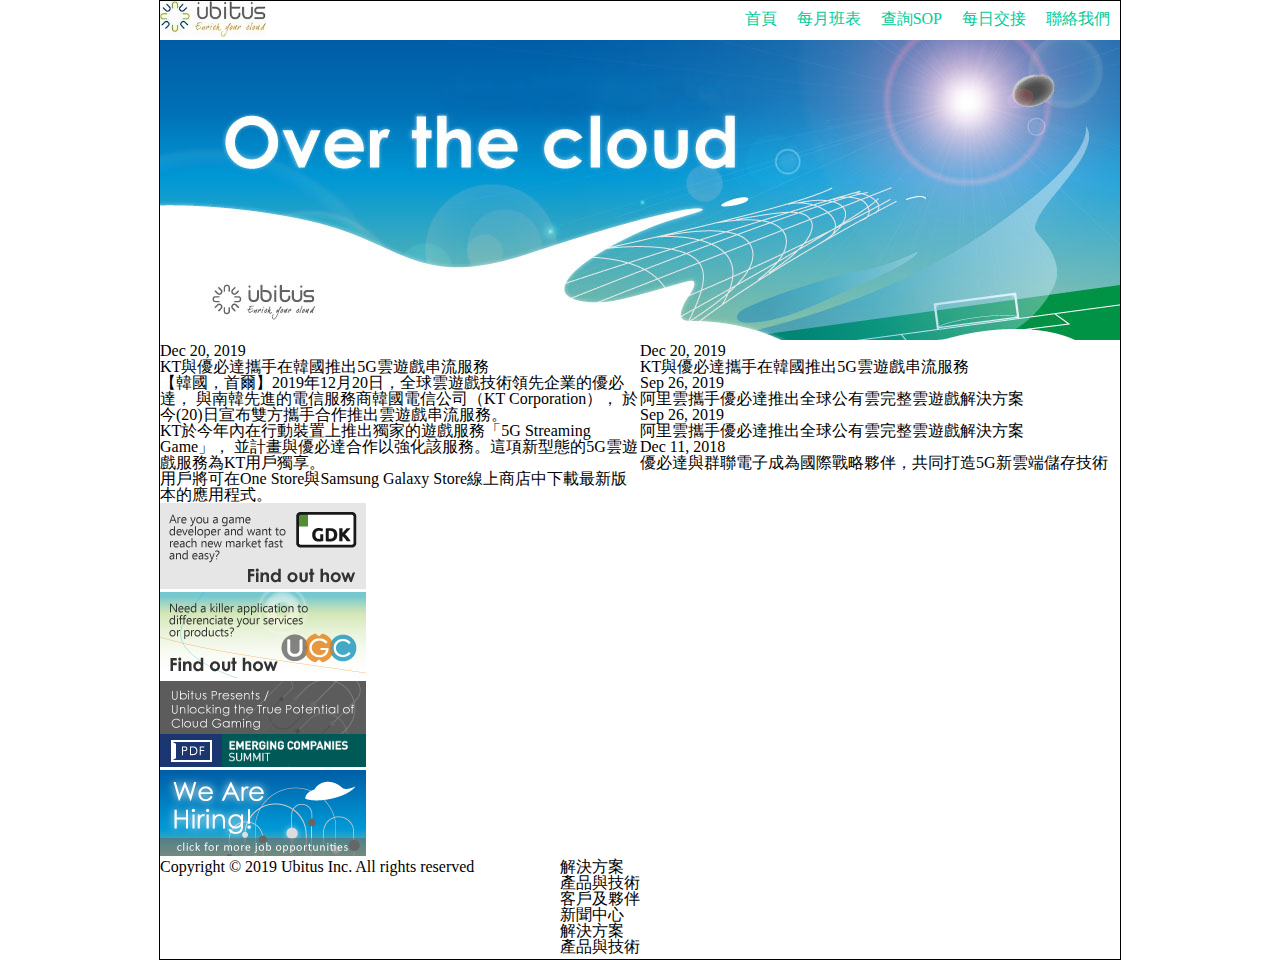
<file: index1.html>
<!DOCTYPE html>
<html lang="en">
<head>
    <meta charset="UTF-8">
    <meta name="viewport" content="width=device-width, initial-scale=1.0">
    <meta http-equiv="X-UA-Compatible" content="ie=edge">
    <link rel="stylesheet" href="css/all1.css">
    <title>NOC_交接網站</title>
</head>
<body>
    <div class="wrap">
    <div class="header">
        <img src="img/header_logo.jpg" alt="">
        <div class="menu">
            <ul>
                <li><a href="#">首頁</a></li>
                <li><a href="#">每月班表</a></li>
                <li><a href="#">查詢SOP</a></li>
                <li><a href="#">每日交接</a></li>
                <li><a href="#">聯絡我們</a></li>
            </ul> 
        </div>
        <div class="clear"></div>
    </div>
    <div class="body">
    <img src="img/WE2014_J.jpg" alt="">
    </div>
    <div class="footer">
        <div class="footer1">
            Dec 20, 2019</br>
            KT與優必達攜手在韓國推出5G雲遊戲串流服務</br>
            【韓國，首爾】2019年12月20日，全球雲遊戲技術領先企業的優必達，
            與南韓先進的電信服務商韓國電信公司（KT Corporation），
            於今(20)日宣布雙方攜手合作推出雲遊戲串流服務。</br>
            KT於今年內在行動裝置上推出獨家的遊戲服務「5G Streaming Game」，
            並計畫與優必達合作以強化該服務。這項新型態的5G雲遊戲服務為KT用戶獨享。</br>
            用戶將可在One Store與Samsung Galaxy Store線上商店中下載最新版本的應用程式。
        </div>
        <div class="footer2">
            <ul>
                <li>               
                Dec 20, 2019</br>
                KT與優必達攜手在韓國推出5G雲遊戲串流服務
                </li>
                <li>  
                Sep 26, 2019</br>
                阿里雲攜手優必達推出全球公有雲完整雲遊戲解決方案
                </li>
                <li>
                Sep 26, 2019</br>
                阿里雲攜手優必達推出全球公有雲完整雲遊戲解決方案
                </li>
                <li>
                 Dec 11, 2018</br>
                 優必達與群聯電子成為國際戰略夥伴，共同打造5G新雲端儲存技術
                </li>
            </ul>

        </div>
        <div class="clear"></div>
    </div>
    <div class="under">
        <ul>
            <li><img src="img/s_ad_1.jpg" alt=""></li>
            <li><img src="img/s_ad_2.jpg" alt=""></li>
            <li><img src="img/s_ad_3.jpg" alt=""></li>
            <li><img src="img/s_ad_4.jpg" alt=""></li>
        </ul>

        <div class="clear"></div>
    </div>    

<div class="under1">
    Copyright © 2019 Ubitus Inc. All rights reserved 
</div>
<div class="under2">
    <ul>
        <li>解決方案</li>
        <li>產品與技術</li>
        <li>客戶及夥伴</li>
        <li>新聞中心</li>
    </ul>
</div>
<div class="under3">
    <ul>
        <li>解決方案</li>
        <li>產品與技術</li>
    </ul>
</div>
<div class="clear"></div>







</div>
</body>
</html>
</file>
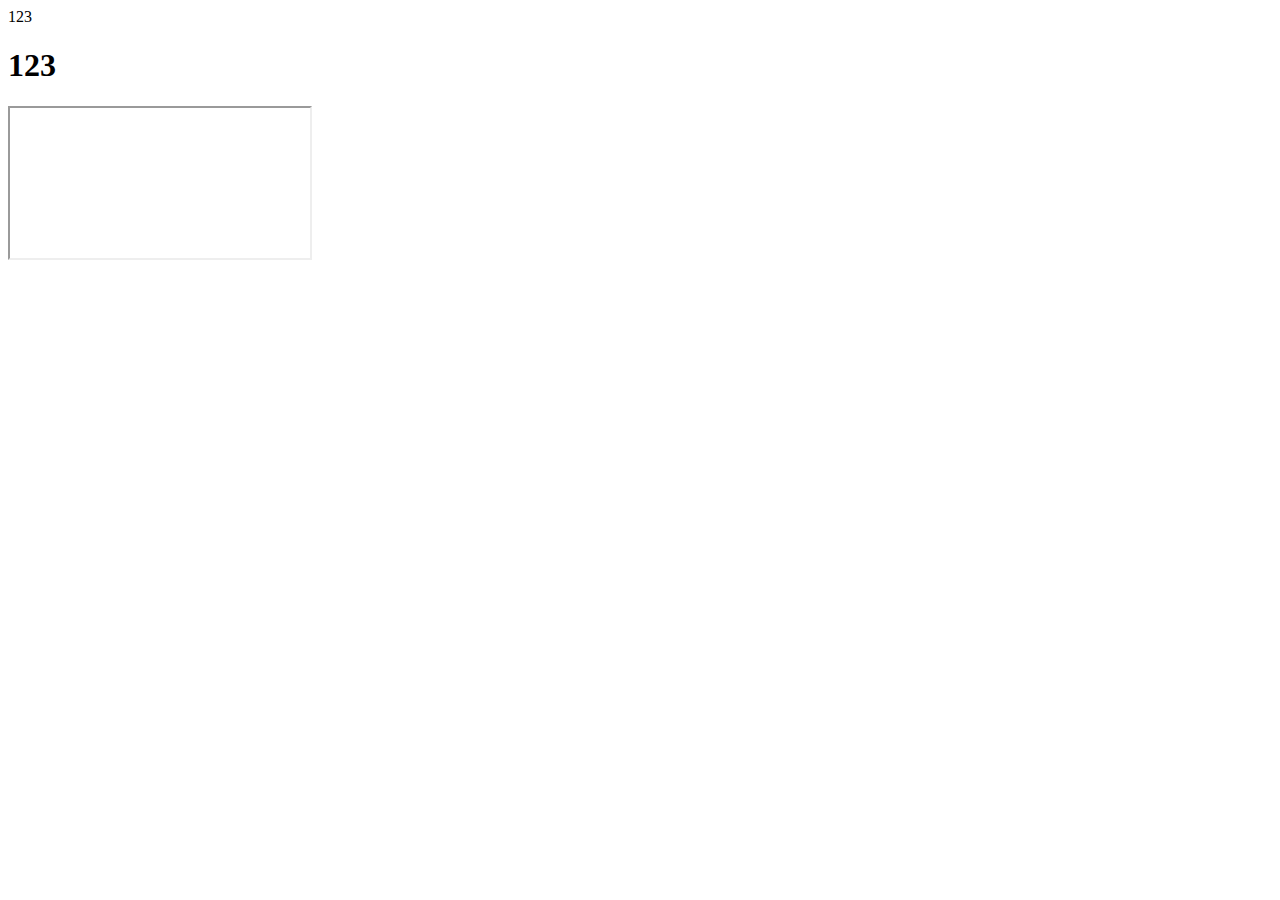
<file: index5.html>
<!DOCTYPE html>
<html lang="en">
<head>
    <meta charset="UTF-8">
    <meta name="viewport" content="width=device-width, initial-scale=1.0">
    <title>Document</title>
</head>
<body>
    123
    <h1>123</h1>
	
	
	
	<iframe src="https://ubitus-jp-dashboard.ugamenow.com:3000/d/000000113/ccu-all-project-capacity?refresh=1m&orgId=9:3000/d/000000113/ccu-all-project-capacity?refresh=1m&orgId=9"></iframe>
</body>
</html>
</file>
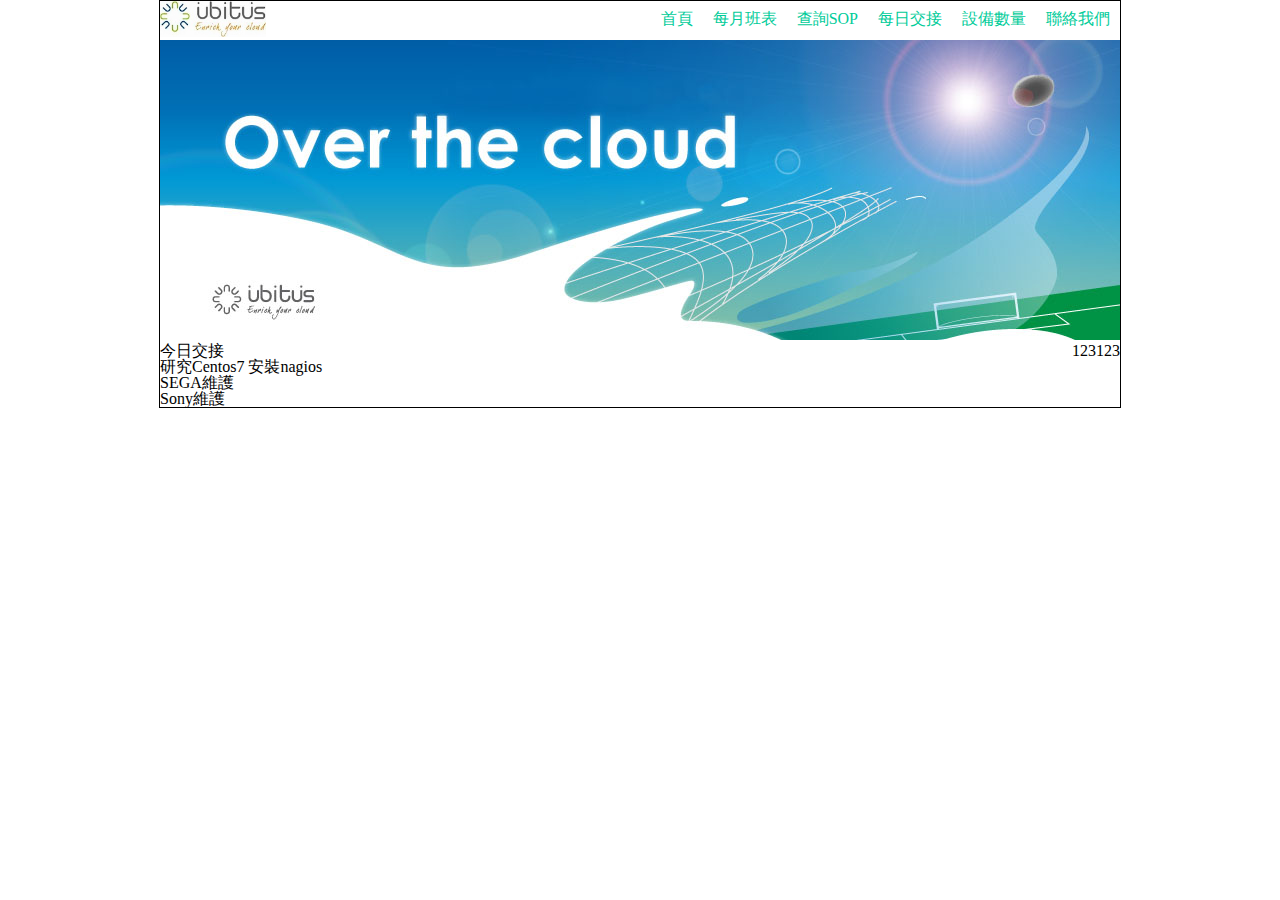
<file: web2019/index1.html>
<!DOCTYPE html>
<html lang="en">
<head>
    <meta charset="UTF-8">
    <meta name="viewport" content="width=device-width, initial-scale=1.0">
    <meta http-equiv="X-UA-Compatible" content="ie=edge">
    <link rel="stylesheet" href="css/all1.css">
    <title>NOC_交接網站</title>
</head>
<body>
    <div class="wrap">
    <div class="header">
        <img src="img/header_logo.jpg" alt="">
        <div class="menu">
            <ul>
                <li><a href="#">首頁</a></li>
                <li><a href="#">每月班表</a></li>
                <li><a href="#">查詢SOP</a></li>
                <li><a href="#">每日交接</a></li>
                <li><a href="#">設備數量</a></li>
                <li><a href="#">聯絡我們</a></li>
            </ul> 
        </div>

        <div class="clear"></div>
    </div>
    <div class="body">
    <img src="/img/WE2014_J.jpg" alt="">
    </div>
    <div class="section">
        <h1>今日交接</h1>
        <ul>
            <li>研究Centos7 安裝nagios</li>
            <li>SEGA維護</li>
            <li>Sony維護</li>
        </ul>
    


    </div>
    <div class="aside">123123</div>
    <div class="clear"></div>


    </div>


</body>
</html>
</file>
<file: css/all1.css>
/* http://meyerweb.com/eric/tools/css/reset/ 
   v2.0 | 20110126
   License: none (public domain)
*/

html, body, div, span, applet, object, iframe,
h1, h2, h3, h4, h5, h6, p, blockquote, pre,
a, abbr, acronym, address, big, cite, code,
del, dfn, em, img, ins, kbd, q, s, samp,
small, strike, strong, sub, sup, tt, var,
b, u, i, center,
dl, dt, dd, ol, ul, li,
fieldset, form, label, legend,
table, caption, tbody, tfoot, thead, tr, th, td,
article, aside, canvas, details, embed, 
figure, figcaption, footer, header, hgroup, 
menu, nav, output, ruby, section, summary,
time, mark, audio, video {
	margin: 0;
	padding: 0;
	border: 0;
	font-size: 100%;
	font: inherit;
	vertical-align: baseline;
}
/* HTML5 display-role reset for older browsers */
article, aside, details, figcaption, figure, 
footer, header, hgroup, menu, nav, section {
	display: block;
}
body {
	line-height: 1;
}
ol, ul {
	list-style: none;
}
blockquote, q {
	quotes: none;
}
blockquote:before, blockquote:after,
q:before, q:after {
	content: '';
	content: none;
}
table {
	border-collapse: collapse;
	border-spacing: 0;
}
/* 上面是CSS reset*/
.wrap{
 margin: 0 auto;
 width: 960px;
 border: 1px solid;
}
.header img{
	height: 36px;
}


.menu {
	float: right;
}
.menu ul {
	float: right;
	list-style: none;
}
.menu li {
	float: left;
}
.menu a {
	text-decoration: none;
	color: #00cc99;
	display: block;
	padding: 10px;
}
.menu li a:hover {
	border-bottom: 3px solid #00cc99;
}
.clear {
	clear: both;
}
.footer1{
	width: 50%;
	float: left;

}

.img li{
  float: left;
  padding: 15px;
}
.clear {
	clear: both;
}


.under1{
	width:400px;
	height:100px;
	  float: left;
	position:relative;
  }
  /* absolute的設定需要父元件也有position */
  .under1 p{
	width:100%;
	position:absolute;
	bottom:0;
	
  }
  /* 如果發現元件有重複的樣式 可以考慮歸同一類，減少重複css */
  .listBox{
	width:80px;
	  float: left;
	padding-left:10px;
	border-left:1px solid #343434;
  }
  .listBox ul{
	width:100%;
  }
  .listBox li{
	padding-top:2px;
	padding-bottom:2px;
	list-style:none;
  }
  /* 這邊就只要針對不同之處再進行調整 */
  .under2{
	  margin-left:50px;
  }
  .under3{
	  margin-left:60px;
  }
  /* 建議日後盡量少用標籤本身(ex:ul li)去設定，除非非常確定此標籤(ex:ul li)都要這個樣式 */
</file>
<file: web2019/css/all1.css>
/* http://meyerweb.com/eric/tools/css/reset/ 
   v2.0 | 20110126
   License: none (public domain)
*/

html, body, div, span, applet, object, iframe,
h1, h2, h3, h4, h5, h6, p, blockquote, pre,
a, abbr, acronym, address, big, cite, code,
del, dfn, em, img, ins, kbd, q, s, samp,
small, strike, strong, sub, sup, tt, var,
b, u, i, center,
dl, dt, dd, ol, ul, li,
fieldset, form, label, legend,
table, caption, tbody, tfoot, thead, tr, th, td,
article, aside, canvas, details, embed, 
figure, figcaption, footer, header, hgroup, 
menu, nav, output, ruby, section, summary,
time, mark, audio, video {
	margin: 0;
	padding: 0;
	border: 0;
	font-size: 100%;
	font: inherit;
	vertical-align: baseline;
}
/* HTML5 display-role reset for older browsers */
article, aside, details, figcaption, figure, 
footer, header, hgroup, menu, nav, section {
	display: block;
}
body {
	line-height: 1;
}
ol, ul {
	list-style: none;
}
blockquote, q {
	quotes: none;
}
blockquote:before, blockquote:after,
q:before, q:after {
	content: '';
	content: none;
}
table {
	border-collapse: collapse;
	border-spacing: 0;
}
/* 上面是CSS reset*/
.wrap{
 margin: 0 auto;
 width: 960px;
 border: 1px solid;
}
.header img{
	height: 36px;
}


.menu {
	float: right;
}
.menu ul {
	float: right;
	list-style: none;
}
.menu li {
	float: left;
}
.menu a {
	text-decoration: none;
	color: #00cc99;
	display: block;
	padding: 10px;
}
.menu li a:hover {
	border-bottom: 3px solid #00cc99;
}
.clear {
	clear: both;
}
.section{
	float: left;

}
.aside{
	float: right;

}
</file>
